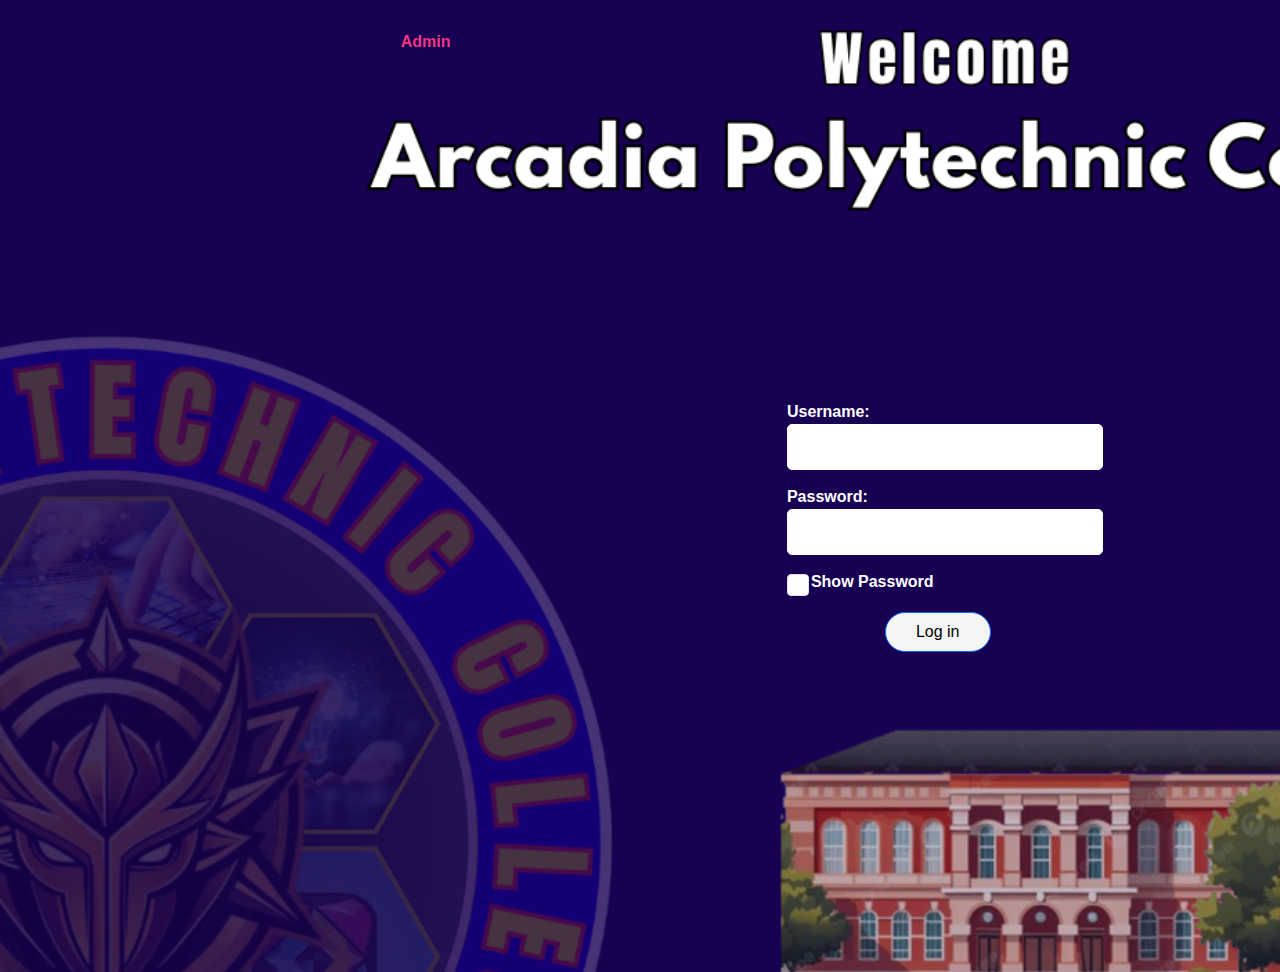
<file: index.html>
<!DOCTYPE html>
<html>
<head>
    <meta name="viewport" content="width=device-width, initial-scale=1">
    <title>Sweet Desires</title>
    <link rel="stylesheet" href="style.css">
    <link href="https://cdn.jsdelivr.net/npm/bootstrap@5.3.3/dist/css/bootstrap.min.css" rel="stylesheet">
    <link rel="stylesheet" href="https://cdn.jsdelivr.net/npm/bootstrap-icons@1.11.3/font/bootstrap-icons.min.css">
</head>
<body>
    <div class="hero">
        <nav>
            <ul>
                <li><a href="#admin">Admin</a></li>
            </ul>
        </nav>

        <div class="content">
            <form id="loginForm" onsubmit="return validateLogin(event)">
                <div class="fields">
                    <label for="username">Username:</label>
                    <input type="text" id="username" name="username" required>
                </div>
                <div class="fields">
                    <label for="password">Password:</label>
                    <input type="password" id="password" name="password" required>
                </div>

                <!-- Show Password Checkbox -->
                <div class="form-check mt-2">
                    <input class="form-check-input" type="checkbox" id="showPassword" onclick="togglePassword()">
                    <label class="form-check-label" for="showPassword">
                        Show Password
                    </label>
                </div>

                <button type="submit" class="btn btn-primary mt-3">Log in</button>
            </form>
        </div>
    </div>

    <script>
        function validateLogin(event) {
            event.preventDefault();

            var username = document.getElementById("username").value;
            var password = document.getElementById("password").value;

            if (username === "admin" && password === "admin") {
                window.location.href = "home.html";
            } else {
                alert("Incorrect username or password.");
            }
        }

        function togglePassword() {
            var passwordField = document.getElementById("password");
            passwordField.type = passwordField.type === "password" ? "text" : "password";
        }
    </script>
</body>
</html>




		
	

</body>
</html>
</file>
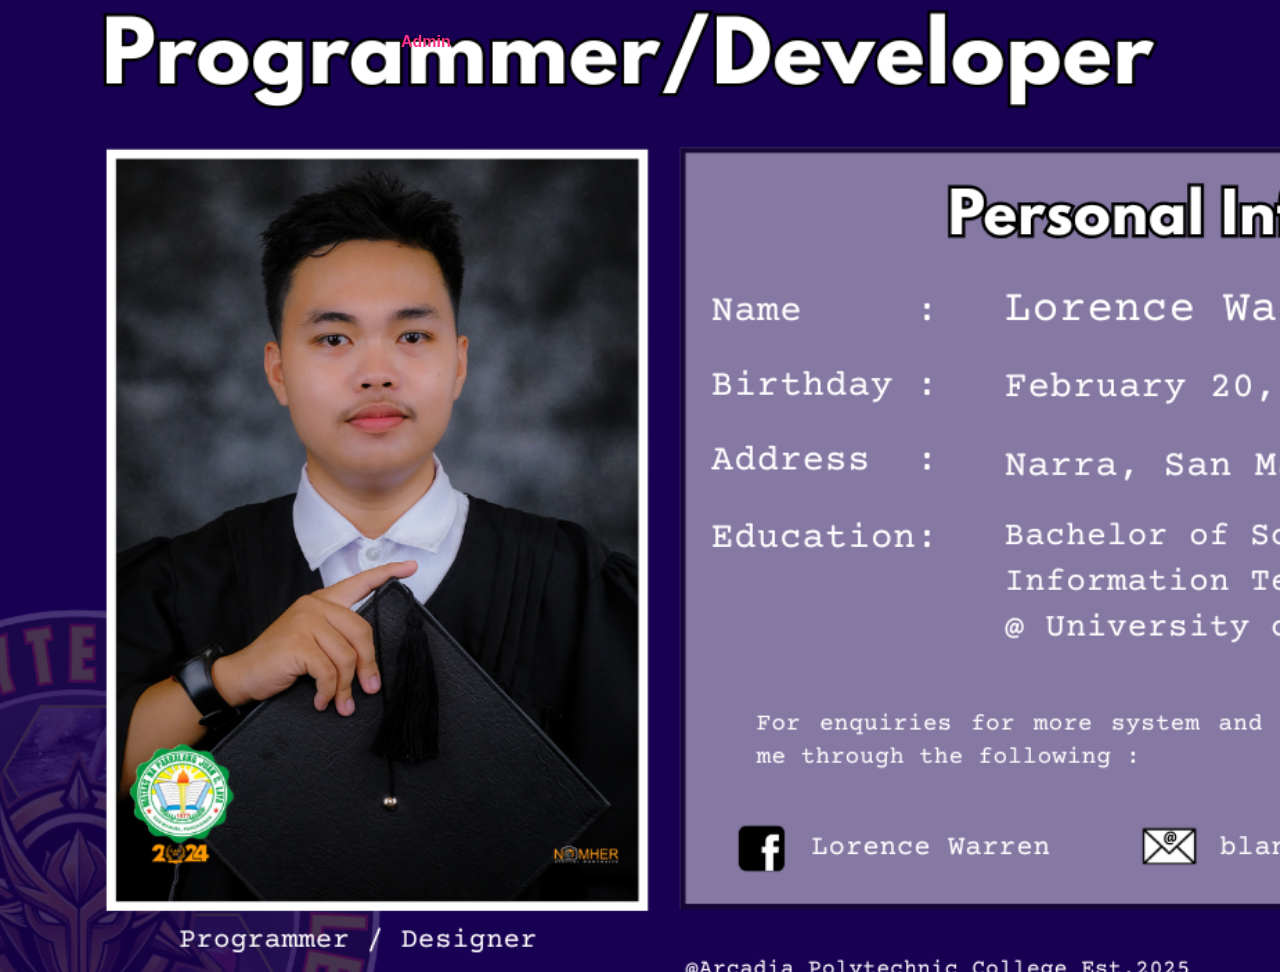
<file: home.html>
<!DOCTYPE html>
<html>
<head>
    <meta name="viewport" content="width=device-width, initial-scale=1">
    <title>Sweet Desires</title>
    <link rel="stylesheet" href="style.css">
    <link href="https://cdn.jsdelivr.net/npm/bootstrap@5.3.3/dist/css/bootstrap.min.css" rel="stylesheet">
    <link rel="stylesheet" href="https://cdn.jsdelivr.net/npm/bootstrap-icons@1.11.3/font/bootstrap-icons.min.css">
</head>
<body>
    <div class="pic">
        <nav>
            <ul>
                <li><a href="#admin">Admin</a></li>
            </ul>
        </nav>

        
    </div>

  
</body>
</html>
</file>
<file: style.css>
* {
    margin: 0;
    padding: 0;
    box-sizing: border-box;
    font-family: 'Poppins', sans-serif;
}

body {
    background: white;
   
}

.hero {
    height: 108vh;
    width: 210vh;
    background: url('images/1.png') no-repeat center/cover;
  
    display: flex;
    flex-direction: column;
    align-items: center;
    justify-content: center;
    position: relative;
    overflow: hidden;
    background-position: fixed;
    background-repeat: no-repeat;
}
.pic {
    height: 108vh;
    width: 210vh;
    background: url('images/2.png') no-repeat center/cover;
  
    display: flex;
    flex-direction: column;
    align-items: center;
    justify-content: center;
    position: relative;
    overflow: hidden;
    background-position: fixed;
    background-repeat: no-repeat;
}
nav {
    width: 100%;
    padding: 10px 5%;
    display: flex;
    justify-content: space-between;
    align-items: center;
    
    position: fixed;
    top: 0;
    z-index: 10;
    scroll-behavior: smooth;
}

nav .logo {
    height: 50px;
    width: 60px;
    border-radius: 50%;
}

nav ul {
    list-style: none;
    display: flex;
    gap: 20px; 
    margin-top: 20px;
}

nav ul li a {
    text-decoration: none;
    color: #ff3385;
    font-weight: bolder;
    transition: color 0.3s;

}

nav ul li a:hover {
    border-bottom: solid black;
    color: #ff66b2;
}
.content {
    text-align: left;
    color: white;
    padding-top: 80px;
}
.content label{
    color: white;

}
.content .btn {
    background-color: whitesmoke;
    color: black;
    padding: 7px 30px;
    border-radius: 30px;
    text-decoration: none;
    transition: background-color 0.3s, transform 0.3s;
    margin-left: 98px;
    height: 40px;
}
.content .btn:hover {
    background-color: #ff3385;
    transform: scale(1.05);
}
.thank {
    color: white;
    padding-top: 80px;
}
.thank h1 {
    text-align: center;
    margin-right:600px;
    font-size: 4rem;
    font-weight: bold;
    color: magenta;
    text-shadow:
        2px 2px 0 rgba(0, 0, 0, 0.8),
       -2px -2px 0 rgba(0, 0, 0, 0.8),
        2px -2px 0 rgba(0, 0, 0, 0.8),
       -2px 2px 0 rgba(0, 0, 0, 0.8);
}
.col-md-4 {
    padding: 20px;
    gap: 30px;
    display: flex;
}
.menu-section h1{
    text-align: center;
    font-weight: bold;
    color: white;
   
}.menu-card {
    border: 5px solid transparent; 
    background:linear-gradient(45deg, pink, white, pink) border-box; 
    border-radius: 10px;
    text-align: center;
    padding: 30px;
    box-shadow: 0 4px 10px rgba(0, 0, 0, 0.2);
    gap: 15px;
    object-position: center;

}
.menu-card img {
    width:290px;
    height: 240px;
    border-radius: 8px;
    border: 3px solid magenta;
}
.menu-card h3{
    color: #333;
    margin: 10px 0;
}
.menu-card .btn {
    background: linear-gradient(45deg, hotpink,fuchsia,hotpink);
    color: white;
    border: none;
    padding: 10px 20px;
    border-radius: 5px;

}
.menu-card .btn:hover {
    background: linear-gradient(45deg, magenta,purple);
    transform: scale(1.05);
}
.order{
    align-items: center;
    margin: 10px 0;

}
.order{
    padding: 20px;
    width: 1260px;    
    background: linear-gradient(45deg, hotpink,fuchsia,hotpink);
    border-radius: 10px;
    border: 5px solid white;
    box-shadow: 0 4px 10px rgba(0,0,0,0.1);
    box-sizing: border-box;
    position: relative;
    margin-top: 50px;
    margin-bottom: 50px;
}
.order h2 {
    margin-bottom: 20px;
    text-align: center;
}
.fields {
    margin-bottom: 15px;
}
label {
    display: block;
    font-weight: 600;
    color: black;
}
input, select {
    width: 100%;
    padding: 10px;
    font-size: 16px;
    margin-top: 5px;
    border-radius: 5px;
    border: 1px solid white;

}
.about-us h1{
    font-weight: bold;
    color: white;
}
.about-us {
    text-align: justify;
    color: white;
    padding: 5px;
}
.contact-us h1{
    color: white;
}
.contact-us h4{
    color: white;
}
.contact-us ul{
    display: flex;
    justify-content: space-between;
    align-items: center;
}
.contact-us ul li a p{
    text-decoration: none;
    color: white;
    font-weight: bolder;
    font-size: 30px;
}
</file>
